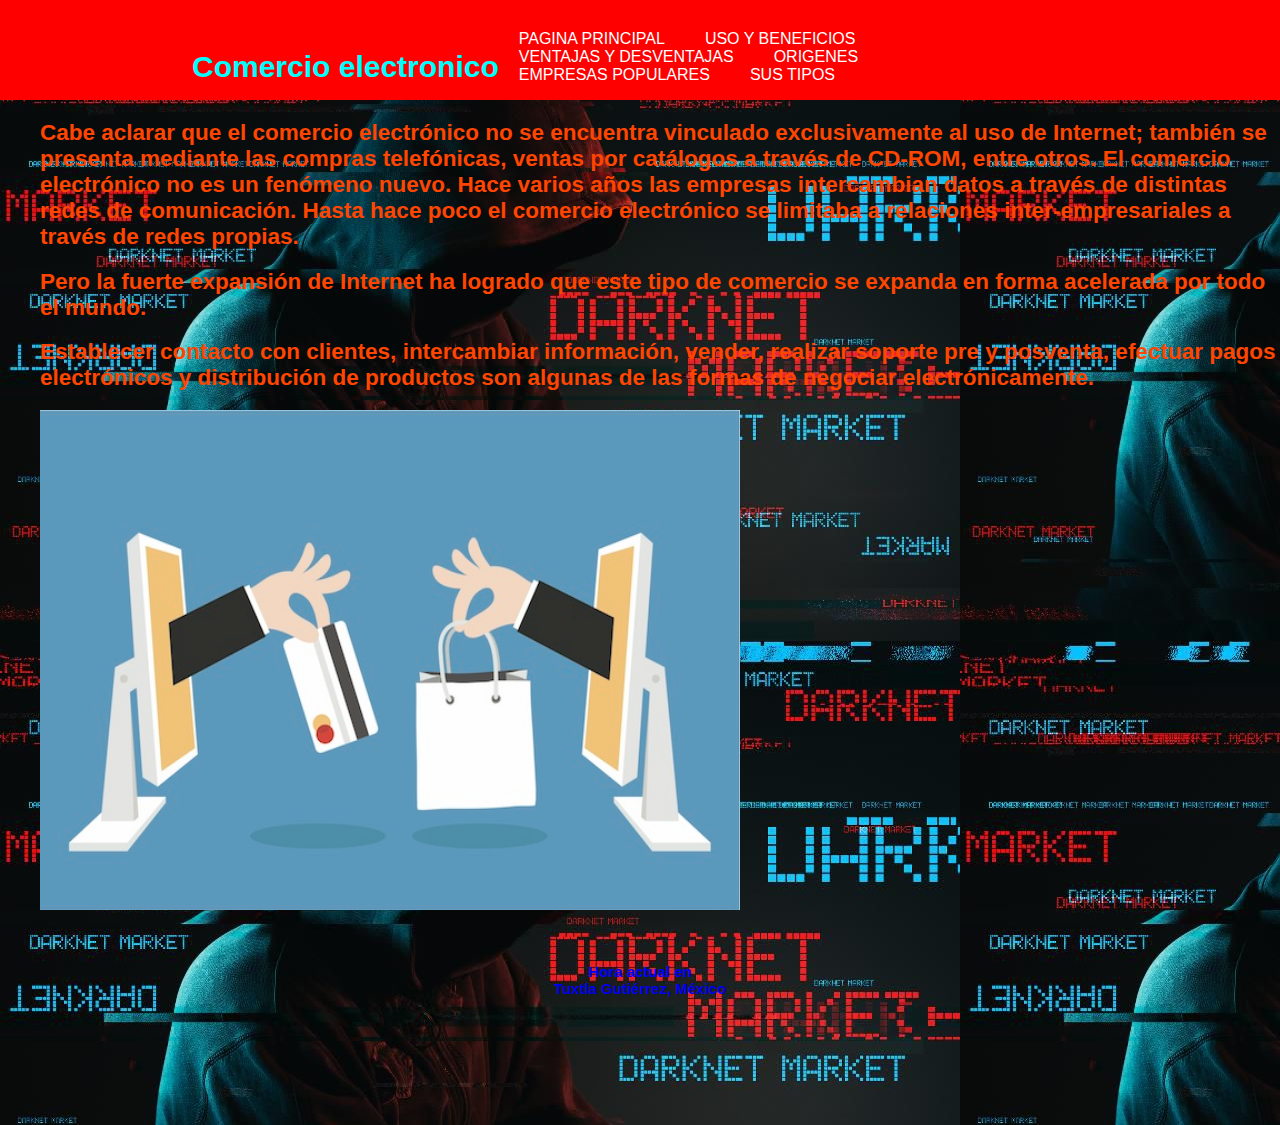
<file: Proyecto2/index.html>
<!DOCTYPE html>
<html lang="en">
<head>
    <meta charset="UTF-8">
    <meta name="viewport" content="width=device-width, initial-scale=1.0">
    <meta http-equiv="X-UA-Compatible" content="ie=edge">
    <title>SoyUnach</title>
    <link rel="stylesheet" href="css/style.css">
</head>
<body background="img/maqueta1.jpg">
    <header>
        <div class="Contenedor">
            <div id="marca">
            <h1>Comercio electronico</h1>
        </div>
        <ul> <li><a href="index.html">Pagina Principal</a></li>
            <li><a href="Ventajas.html">Uso y Beneficios</a></li>
            <li><a href="usosBeneficios.html">Ventajas y Desventajas</a></li>
            <li><a href="origen.html">Origenes</a></li>
            <li><a href="empresas.html">Empresas Populares</a></li>
            <li><a href="TDCE.html">Sus Tipos</a></li>
        </ul>
        </div>
       </header>
       <head>
           
        <h1></h1>
        <dd>
            <h2>
                Cabe aclarar que el comercio electrónico no se encuentra vinculado exclusivamente al uso de Internet; también se presenta mediante las compras telefónicas, ventas por catálogos a través de CD-ROM, entre otros. El comercio electrónico no es un fenómeno nuevo. Hace varios años las empresas intercambian datos a través de distintas redes de comunicación. Hasta hace poco el comercio electrónico se limitaba a relaciones inter-empresariales a través de redes propias.</h2>
             <h2>   Pero la fuerte expansión de Internet ha logrado que este tipo de comercio se expanda en forma acelerada por todo el mundo.</h2>
                <h2>Establecer contacto con clientes, intercambiar información, vender, realizar soporte pre y posventa, efectuar pagos electrónicos y distribución de productos son algunas de las formas de negociar electrónicamente.
            </h2></dd>
            <ol>
            <img src="img/inicio.jpg"width="700" height="500" alt="Alt text"/></ol>
    </head><div style="text-align:center;padding:1em 0;"> <h4><a style="text-decoration:none;" href="https://www.zeitverschiebung.net/es/city/3515001"><span style="color:blue;">Hora actual en</span><br />Tuxtla Gutiérrez, México</a></h4> <iframe src="https://www.zeitverschiebung.net/clock-widget-iframe-v2?language=es&size=small&timezone=America%2FMexico_City" width="100%" height="90" frameborder="0" seamless></iframe> </div>
</body>
</html>
</file>
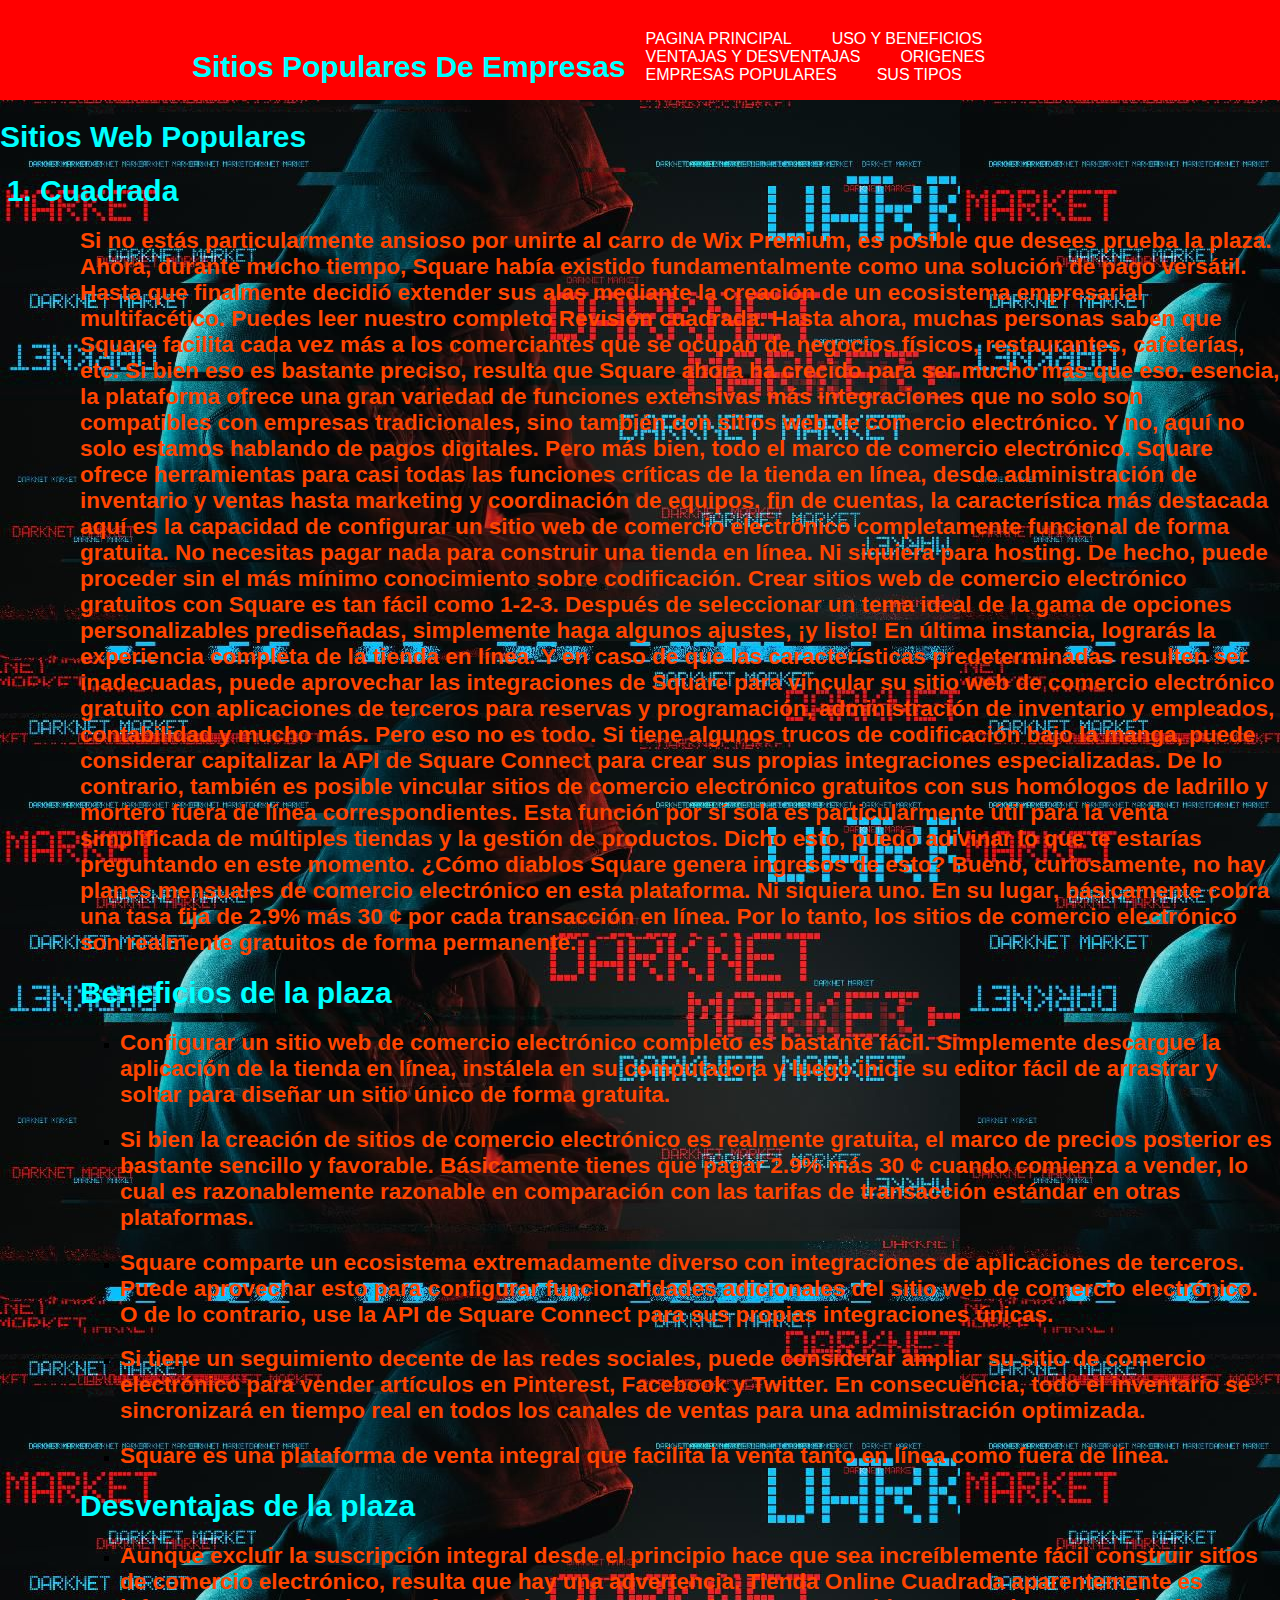
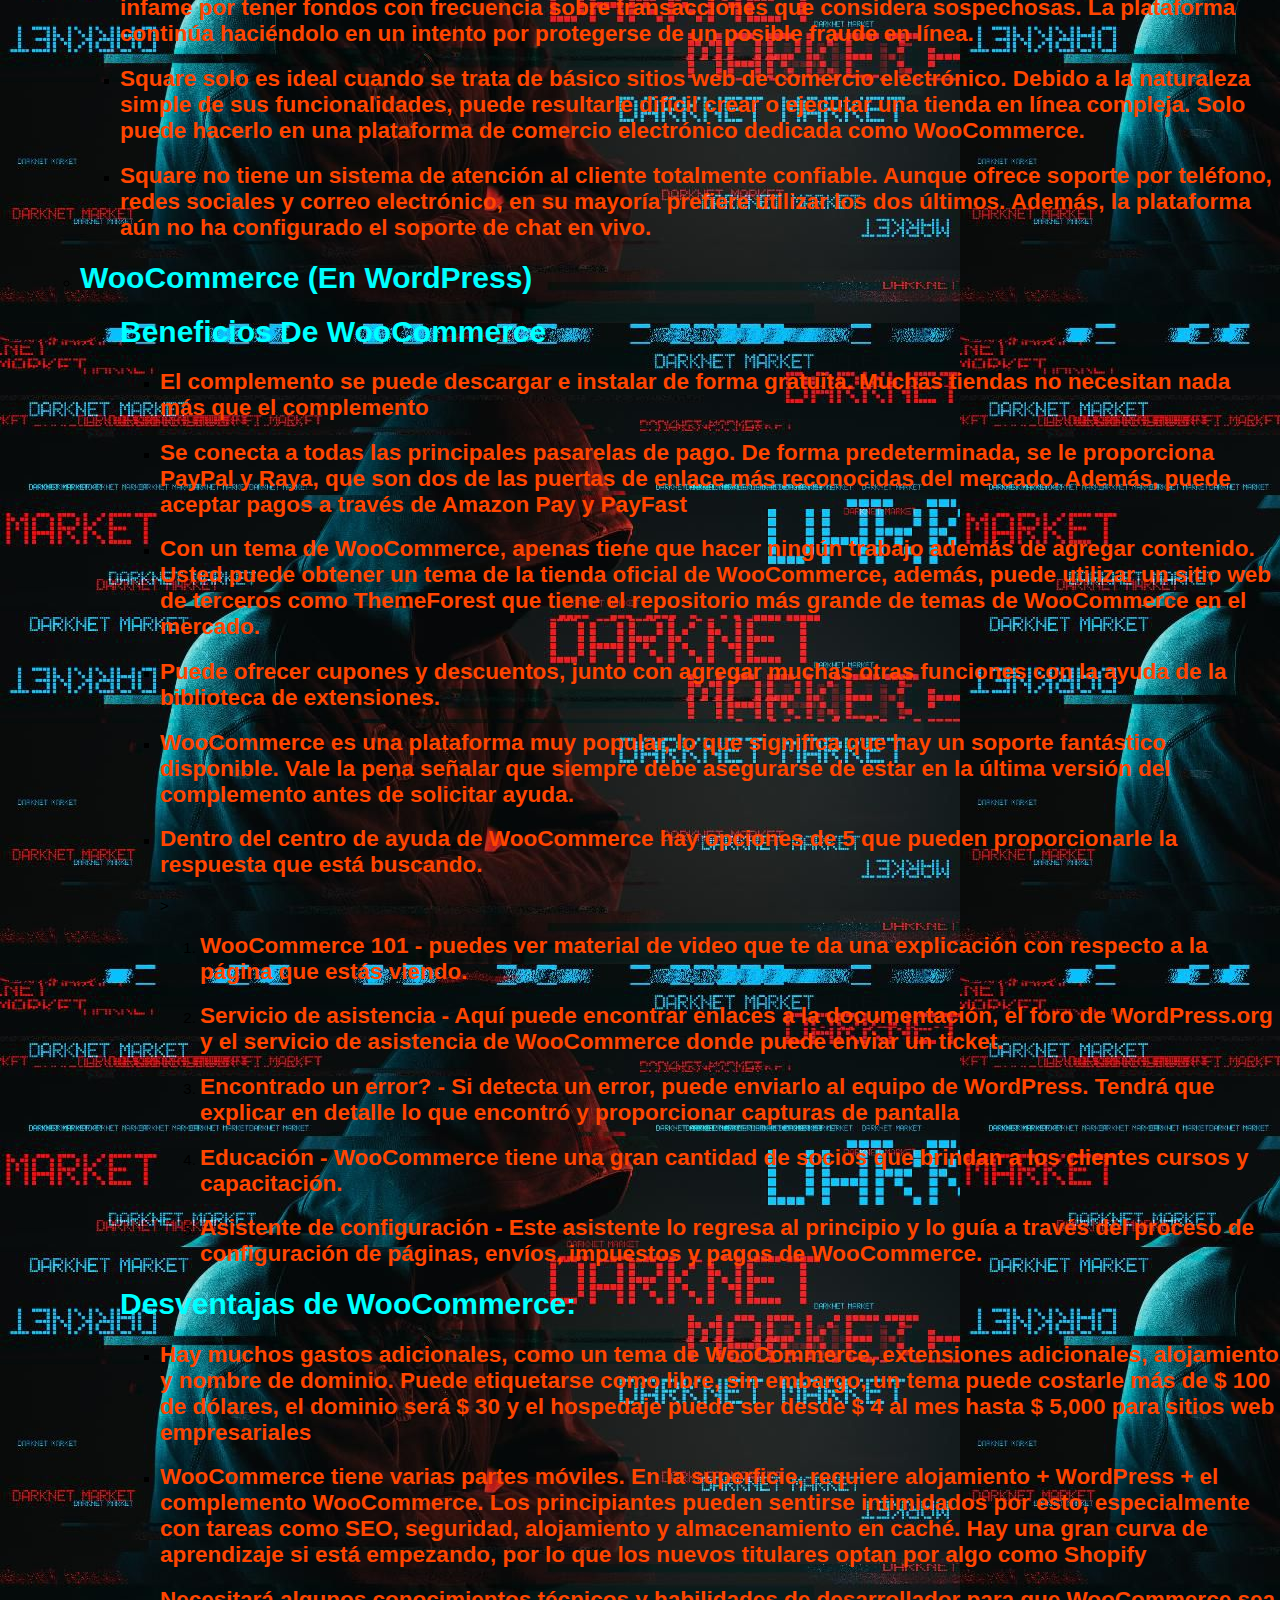
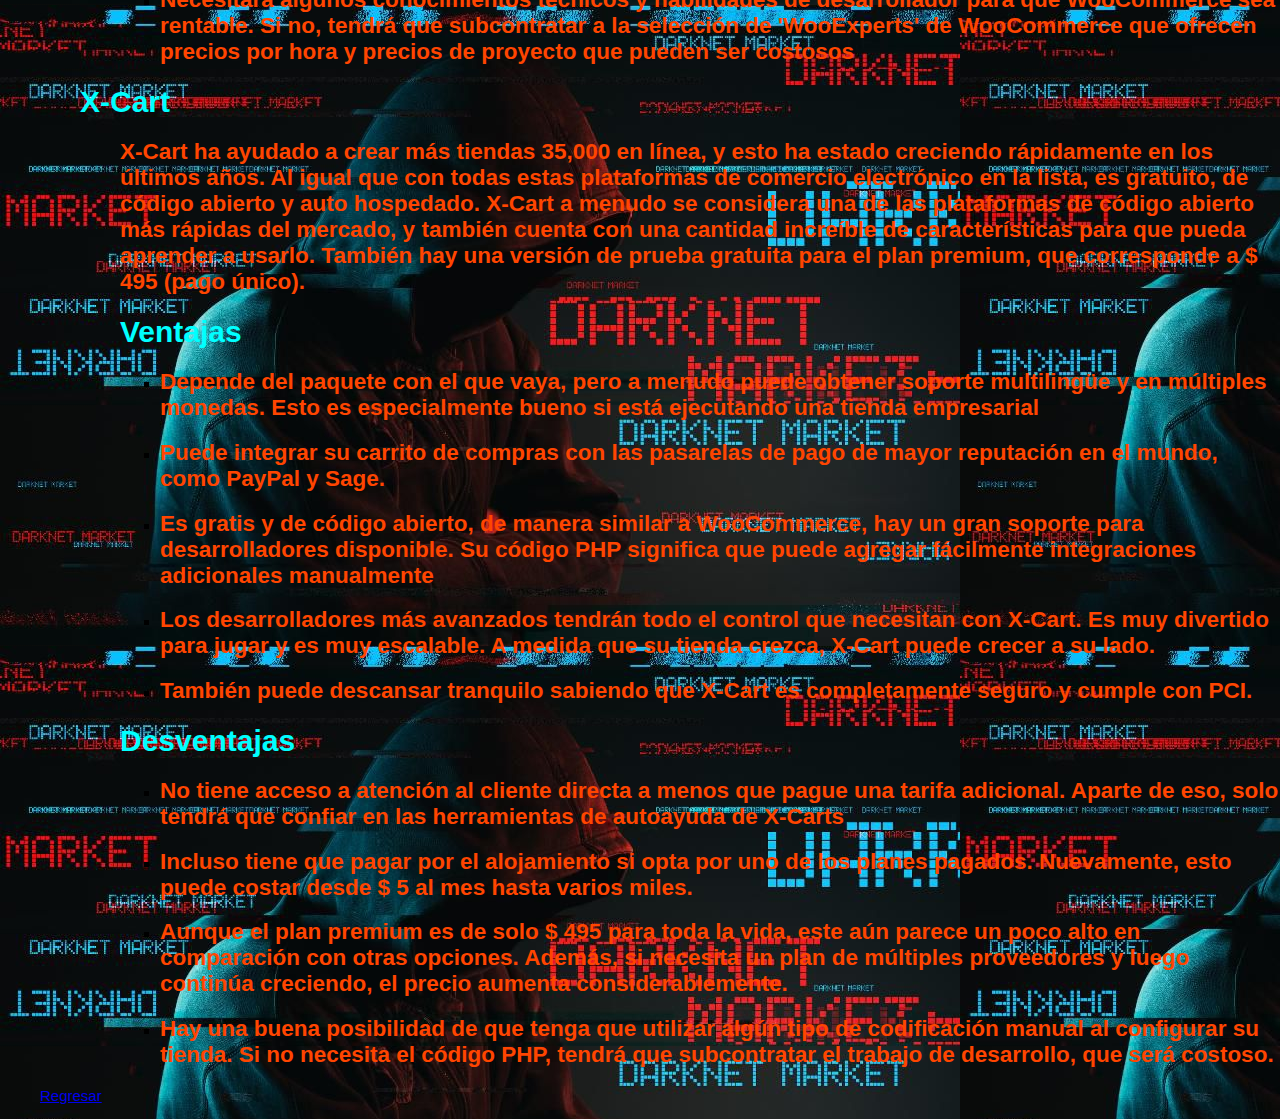
<file: Proyecto2/empresas.html>
<!DOCTYPE html>
<html lang="en">
<head>
    <meta charset="UTF-8">
    <meta name="viewport" content="width=device-width, initial-scale=1.0">
    <meta http-equiv="X-UA-Compatible" content="ie=edge">
    <title>SoyUnach</title>
    <link rel="stylesheet" href="css/style.css">
</head>
<body background="img/maqueta1.jpg">
    <header>
        <div class="Contenedor">
            <div id="marca">
            <h1>Sitios Populares De Empresas</h1>
        </div>
        <ul> <li><a href="index.html">Pagina Principal</a></li>
            <li><a href="Ventajas.html">Uso y Beneficios</a></li>
            <li><a href="usosBeneficios.html">Ventajas y Desventajas</a></li>
            <li><a href="origen.html">Origenes</a></li>
            <li><a href="empresas.html">Empresas Populares</a></li>
            <li><a href="tipos de comercio electronico.html">Sus Tipos</a></li>
        </ul>
        </div>
       </header>
       <head>
           
<h1>Sitios Web Populares</h1>
<ol>
    
  <h1><li>Cuadrada</li></h1>
  <ul>
    <h2>
        Si no estás particularmente ansioso por unirte al carro de Wix Premium, es posible que desees prueba la plaza.
      
        Ahora, durante mucho tiempo, Square había existido fundamentalmente como una solución de pago versátil. Hasta que finalmente decidió extender sus alas mediante la creación de un ecosistema empresarial multifacético. Puedes leer nuestro completo Revisión cuadrada.
       
        Hasta ahora, muchas personas saben que Square facilita cada vez más a los comerciantes que se ocupan de negocios físicos, restaurantes, cafeterías, etc. Si bien eso es bastante preciso, resulta que Square ahora ha crecido para ser mucho más que eso.
     
        esencia, la plataforma ofrece una gran variedad de funciones extensivas más integraciones que no solo son compatibles con empresas tradicionales, sino también con sitios web de comercio electrónico.
             
       Y no, aquí no solo estamos hablando de pagos digitales. Pero más bien, todo el marco de comercio electrónico. Square ofrece herramientas para casi todas las funciones críticas de la tienda en línea, desde administración de inventario y ventas hasta marketing y coordinación de equipos. 
    fin de cuentas, la característica más destacada aquí es la capacidad de configurar un sitio web de comercio electrónico completamente funcional de forma gratuita.
        No necesitas pagar nada para construir una tienda en línea. Ni siquiera para hosting. De hecho, puede proceder sin el más mínimo conocimiento sobre codificación.
             
         Crear sitios web de comercio electrónico gratuitos con Square es tan fácil como 1-2-3. Después de seleccionar un tema ideal de la gama de opciones personalizables prediseñadas, simplemente haga algunos ajustes, ¡y listo!
        
        En última instancia, lograrás la experiencia completa de la tienda en línea. Y en caso de que las características predeterminadas resulten ser inadecuadas, puede aprovechar las integraciones de Square para vincular su sitio web de comercio electrónico gratuito con aplicaciones de terceros para reservas y programación, administración de inventario y empleados, contabilidad y mucho más.
        
        Pero eso no es todo. Si tiene algunos trucos de codificación bajo la manga, puede considerar capitalizar la API de Square Connect para crear sus propias integraciones especializadas. De lo contrario, también es posible vincular sitios de comercio electrónico gratuitos con sus homólogos de ladrillo y mortero fuera de línea correspondientes. Esta función por sí sola es particularmente útil para la venta simplificada de múltiples tiendas y la gestión de productos.
        
        Dicho esto, puedo adivinar lo que te estarías preguntando en este momento. ¿Cómo diablos Square genera ingresos de esto?
        
        Bueno, curiosamente, no hay planes mensuales de comercio electrónico en esta plataforma. Ni siquiera uno. En su lugar, básicamente cobra una tasa fija de 2.9% más 30 ¢ por cada transacción en línea. Por lo tanto, los sitios de comercio electrónico son realmente gratuitos de forma permanente.
    </h2>
    <h1>Beneficios de la plaza</h1>
    <ul>
        <li><h2>Configurar un sitio web de comercio electrónico completo es bastante fácil. Simplemente descargue la aplicación de la tienda en línea, instálela en su computadora y luego inicie su editor fácil de arrastrar y soltar para diseñar un sitio único de forma gratuita.</h2></li>
        <li><h2>Si bien la creación de sitios de comercio electrónico es realmente gratuita, el marco de precios posterior es bastante sencillo y favorable. Básicamente tienes que pagar 2.9% más 30 ¢ cuando comienza a vender, lo cual es razonablemente razonable en comparación con las tarifas de transacción estándar en otras plataformas.</h2></li>
        <li><h2>Square comparte un ecosistema extremadamente diverso con integraciones de aplicaciones de terceros. Puede aprovechar esto para configurar funcionalidades adicionales del sitio web de comercio electrónico. O de lo contrario, use la API de Square Connect para sus propias integraciones únicas.</h2></li>
        <li><h2>Si tiene un seguimiento decente de las redes sociales, puede considerar ampliar su sitio de comercio electrónico para vender artículos en Pinterest, Facebook y Twitter. En consecuencia, todo el inventario se sincronizará en tiempo real en todos los canales de ventas para una administración optimizada.</h2></li>
        <li><h2>Square es una plataforma de venta integral que facilita la venta tanto en línea como fuera de línea.</h2></li>
    </ul>
<h1>Desventajas de la plaza</h1>
<ul>
    <li><h2>Aunque excluir la suscripción integral desde el principio hace que sea increíblemente fácil construir sitios de comercio electrónico, resulta que hay una advertencia. Tienda Online Cuadrada aparentemente es infame por tener fondos con frecuencia sobre transacciones que considera sospechosas. La plataforma continúa haciéndolo en un intento por protegerse de un posible fraude en línea.</h2></li>
    <li><h2>Square solo es ideal cuando se trata de básico sitios web de comercio electrónico. Debido a la naturaleza simple de sus funcionalidades, puede resultarle difícil crear o ejecutar una tienda en línea compleja. Solo puede hacerlo en una plataforma de comercio electrónico dedicada como WooCommerce.</h2></li>
    <li><h2>Square no tiene un sistema de atención al cliente totalmente confiable. Aunque ofrece soporte por teléfono, redes sociales y correo electrónico, en su mayoría prefiere utilizar los dos últimos. Además, la plataforma aún no ha configurado el soporte de chat en vivo.</li></li>
    </h2></li>
</ul>
  <li><h1>WooCommerce (En WordPress)</h1></li><!--final-->
  <ol><!--inicio-->
<h1>Beneficios De WooCommerce</h1>
<ul>
    <li><h2>
            El complemento se puede descargar e instalar de forma gratuita. Muchas tiendas no necesitan nada más que el complemento</h2></li>
    <li><h2>Se conecta a todas las principales pasarelas de pago. De forma predeterminada, se le proporciona PayPal y Raya, que son dos de las puertas de enlace más reconocidas del mercado. Además, puede aceptar pagos a través de Amazon Pay y PayFast</h2></li>
    <li><h2>Con un tema de WooCommerce, apenas tiene que hacer ningún trabajo además de agregar contenido. Usted puede obtener un tema de la tienda oficial de WooCommerce, además, puede utilizar un sitio web de terceros como ThemeForest que tiene el repositorio más grande de temas de WooCommerce en el mercado.</h2></li>
    <li><h2>Puede ofrecer cupones y descuentos, junto con agregar muchas otras funciones con la ayuda de la biblioteca de extensiones.</h2></li>
    <li><h2>WooCommerce es una plataforma muy popular, lo que significa que hay un soporte fantástico disponible. Vale la pena señalar que siempre debe asegurarse de estar en la última versión del complemento antes de solicitar ayuda.</h2></li>
    <li><h2>
            Dentro del centro de ayuda de WooCommerce hay opciones de 5 que pueden proporcionarle la respuesta que está buscando.
    </h2>></li>
    <ol>
        <li><h2>WooCommerce 101 - puedes ver material de video que te da una explicación con respecto a la página que estás viendo.</h2></li>
        <li><h2>Servicio de asistencia - Aquí puede encontrar enlaces a la documentación, el foro de WordPress.org y el servicio de asistencia de WooCommerce donde puede enviar un ticket.</h2></li>
        <li><h2>Encontrado un error? - Si detecta un error, puede enviarlo al equipo de WordPress. Tendrá que explicar en detalle lo que encontró y proporcionar capturas de pantalla</h2></li>
        <li><h2>Educación - WooCommerce tiene una gran cantidad de socios que brindan a los clientes cursos y capacitación.</h2></li>
        <li><h2>Asistente de configuración - Este asistente lo regresa al principio y lo guía a través del proceso de configuración de páginas, envíos, impuestos y pagos de WooCommerce.</h2></li>
    </ol>
</ul>
<h1>Desventajas de WooCommerce:</h1>
<ul>
<li><h2>Hay muchos gastos adicionales, como un tema de WooCommerce, extensiones adicionales, alojamiento y nombre de dominio. Puede etiquetarse como libre, sin embargo, un tema puede costarle más de $ 100 de dólares, el dominio será $ 30 y el hospedaje puede ser desde $ 4 al mes hasta $ 5,000 para sitios web empresariales</h2></li>
<li><h2>WooCommerce tiene varias partes móviles. En la superficie, requiere alojamiento + WordPress + el complemento WooCommerce. Los principiantes pueden sentirse intimidados por esto, especialmente con tareas como SEO, seguridad, alojamiento y almacenamiento en caché. Hay una gran curva de aprendizaje si está empezando, por lo que los nuevos titulares optan por algo como Shopify</h2></li>
<li><h2>Necesitará algunos conocimientos técnicos y habilidades de desarrollador para que WooCommerce sea rentable. Si no, tendrá que subcontratar a la selección de 'WooExperts' de WooCommerce que ofrecen precios por hora y precios de proyecto que pueden ser costosos</h2></li>
</ul>
  </ol><!--final-->

  <li><h1>X-Cart</h1></li>
  <ol>
      <h2>X-Cart ha ayudado a crear más tiendas 35,000 en línea, y esto ha estado creciendo rápidamente en los últimos años. Al igual que con todas estas plataformas de comercio electrónico en la lista, es gratuito, de código abierto y auto hospedado.

            X-Cart a menudo se considera una de las plataformas de código abierto más rápidas del mercado, y también cuenta con una cantidad increíble de características para que pueda aprender a usarlo. También hay una versión de prueba gratuita para el plan premium, que corresponde a $ 495 (pago único).</h2>
  <h1>Ventajas</h1>
  <ul>
      <li><h2>Depende del paquete con el que vaya, pero a menudo puede obtener soporte multilingüe y en múltiples monedas. Esto es especialmente bueno si está ejecutando una tienda empresarial</h2></li>
      <li><h2>Puede integrar su carrito de compras con las pasarelas de pago de mayor reputación en el mundo, como PayPal y Sage.</h2></li>
      <li><h2>Es gratis y de código abierto, de manera similar a WooCommerce, hay un gran soporte para desarrolladores disponible. Su código PHP significa que puede agregar fácilmente integraciones adicionales manualmente</h2></li>
      <li><h2>Los desarrolladores más avanzados tendrán todo el control que necesitan con X-Cart. Es muy divertido para jugar y es muy escalable. A medida que su tienda crezca, X-Cart puede crecer a su lado.</h2></li>
      <li><h2>También puede descansar tranquilo sabiendo que X-Cart es completamente seguro y cumple con PCI.</h2></li>
  </ul>
  <h1>Desventajas</h1>
  <ul>
      <li><h2>No tiene acceso a atención al cliente directa a menos que pague una tarifa adicional. Aparte de eso, solo tendrá que confiar en las herramientas de autoayuda de X-Carts</h2></li>
      <li><h2>Incluso tiene que pagar por el alojamiento si opta por uno de los planes pagados. Nuevamente, esto puede costar desde $ 5 al mes hasta varios miles.</h2></li>
      <li><h2>Aunque el plan premium es de solo $ 495 para toda la vida, este aún parece un poco alto en comparación con otras opciones. Además, si necesita un plan de múltiples proveedores y luego continúa creciendo, el precio aumenta considerablemente.</h2></li>
      <li><h2>Hay una buena posibilidad de que tenga que utilizar algún tipo de codificación manual al configurar su tienda. Si no necesita el código PHP, tendrá que subcontratar el trabajo de desarrollo, que será costoso.</h2></li>
  </ul>
        </ol>

</ul>

<a href="index.html">Regresar</a>
      </head>  
</body>
</html>
</file>
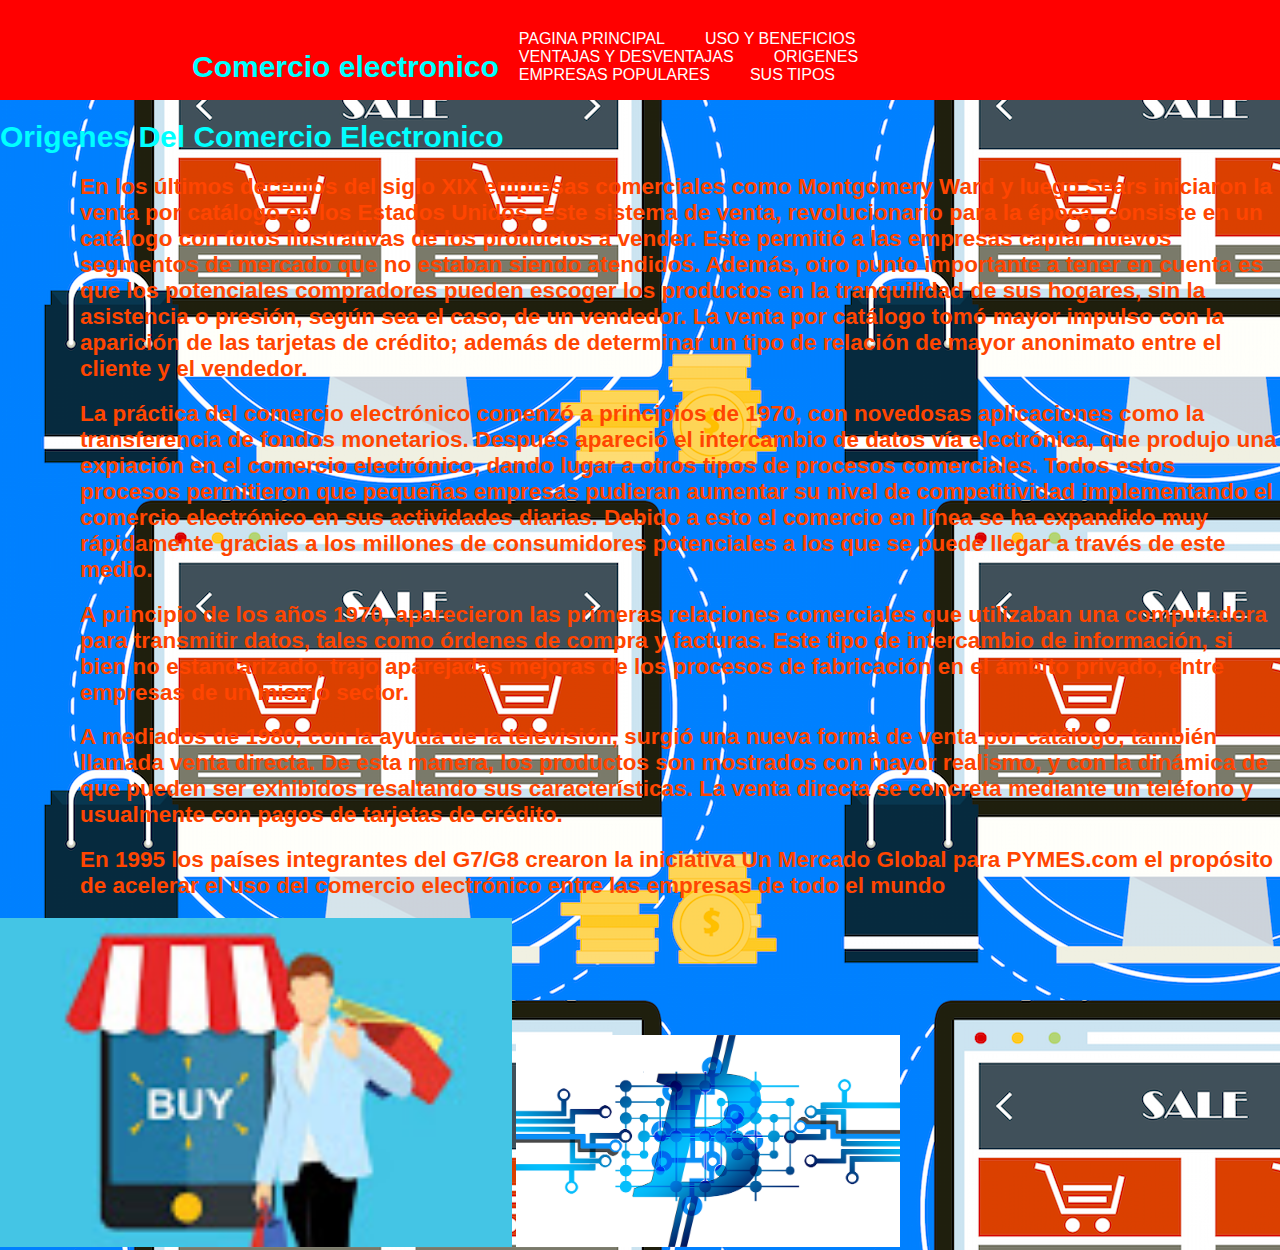
<file: Proyecto2/origen.html>
<!DOCTYPE html>
<html lang="en">
<head>
    <meta charset="UTF-8">
    <meta name="viewport" content="width=device-width, initial-scale=1.0">
    <meta http-equiv="X-UA-Compatible" content="ie=edge">
    <title>SoyUnach</title>
    <link rel="stylesheet" href="css/style.css">
</head>
<body background="img/Historia-comercio-electronico.jpg">
    <header>
        <div class="Contenedor">
            <div id="marca">
            <h1>Comercio electronico</h1>
        </div>
        <ul> <li><a href="index.html">Pagina Principal</a></li>
            <li><a href="Ventajas.html">Uso y Beneficios</a></li>
            <li><a href="usosBeneficios.html">Ventajas y Desventajas</a></li>
            <li><a href="origen.html">Origenes</a></li>
            <li><a href="empresas.html">Empresas Populares</a></li>
            <li><a href="tipos de comercio electronico.html">Sus Tipos</a></li>
        </ul>
        </div>
       </header>
       <head>
           
<h1>Origenes Del Comercio Electronico </h1>
<ol>
    <ul>
        <h2>
            En los últimos decenios del siglo XIX empresas comerciales como Montgomery Ward y luego Sears iniciaron la venta por catálogo en los Estados Unidos. Este sistema de venta, revolucionario para la época, consiste en un catálogo con fotos ilustrativas de los productos a vender. Este permitió a las empresas captar nuevos segmentos de mercado que no estaban siendo atendidos. Además, otro punto importante a tener en cuenta es que los potenciales compradores pueden escoger los productos en la tranquilidad de sus hogares, sin la asistencia o presión, según sea el caso, de un vendedor. La venta por catálogo tomó mayor impulso con la aparición de las tarjetas de crédito; además de determinar un tipo de relación de mayor anonimato entre el cliente y el vendedor.

           <h2> La práctica del comercio electrónico comenzó a principios de 1970, con novedosas aplicaciones como la transferencia de fondos monetarios. Después apareció el intercambio de datos vía electrónica, que produjo una expiación en el comercio electrónico, dando lugar a otros tipos de procesos comerciales. Todos estos procesos permitieron que pequeñas empresas pudieran aumentar su nivel de competitividad implementando el comercio electrónico en sus actividades diarias. Debido a esto el comercio en línea se ha expandido muy rápidamente gracias a los millones de consumidores potenciales a los que se puede llegar a través de este medio.
            </h2>
            <h2>A principio de los años 1970, aparecieron las primeras relaciones comerciales que utilizaban una computadora para transmitir datos, tales como órdenes de compra y facturas. Este tipo de intercambio de información, si bien no estandarizado, trajo aparejadas mejoras de los procesos de fabricación en el ámbito privado, entre empresas de un mismo sector.
            </h2>
            <h2>A mediados de 1980, con la ayuda de la televisión, surgió una nueva forma de venta por catálogo, también llamada venta directa. De esta manera, los productos son mostrados con mayor realismo, y con la dinámica de que pueden ser exhibidos resaltando sus características. La venta directa se concreta mediante un teléfono y usualmente con pagos de tarjetas de crédito.
            </h2>
            <h2>En 1995 los países integrantes del G7/G8 crearon la iniciativa Un Mercado Global para PYMES.com el propósito de acelerar el uso del comercio electrónico entre las empresas de todo el mundo 
        </h2>
    </h2></ul>
</ol>
<img src="img/unnamed.jpg" width=40%>
<img src="img/https_cdn.pixabay.comphoto201708011957bitcoin-2567609_960_720.jpg" width=30%>
      </head>  
</body>
</html>
</file>
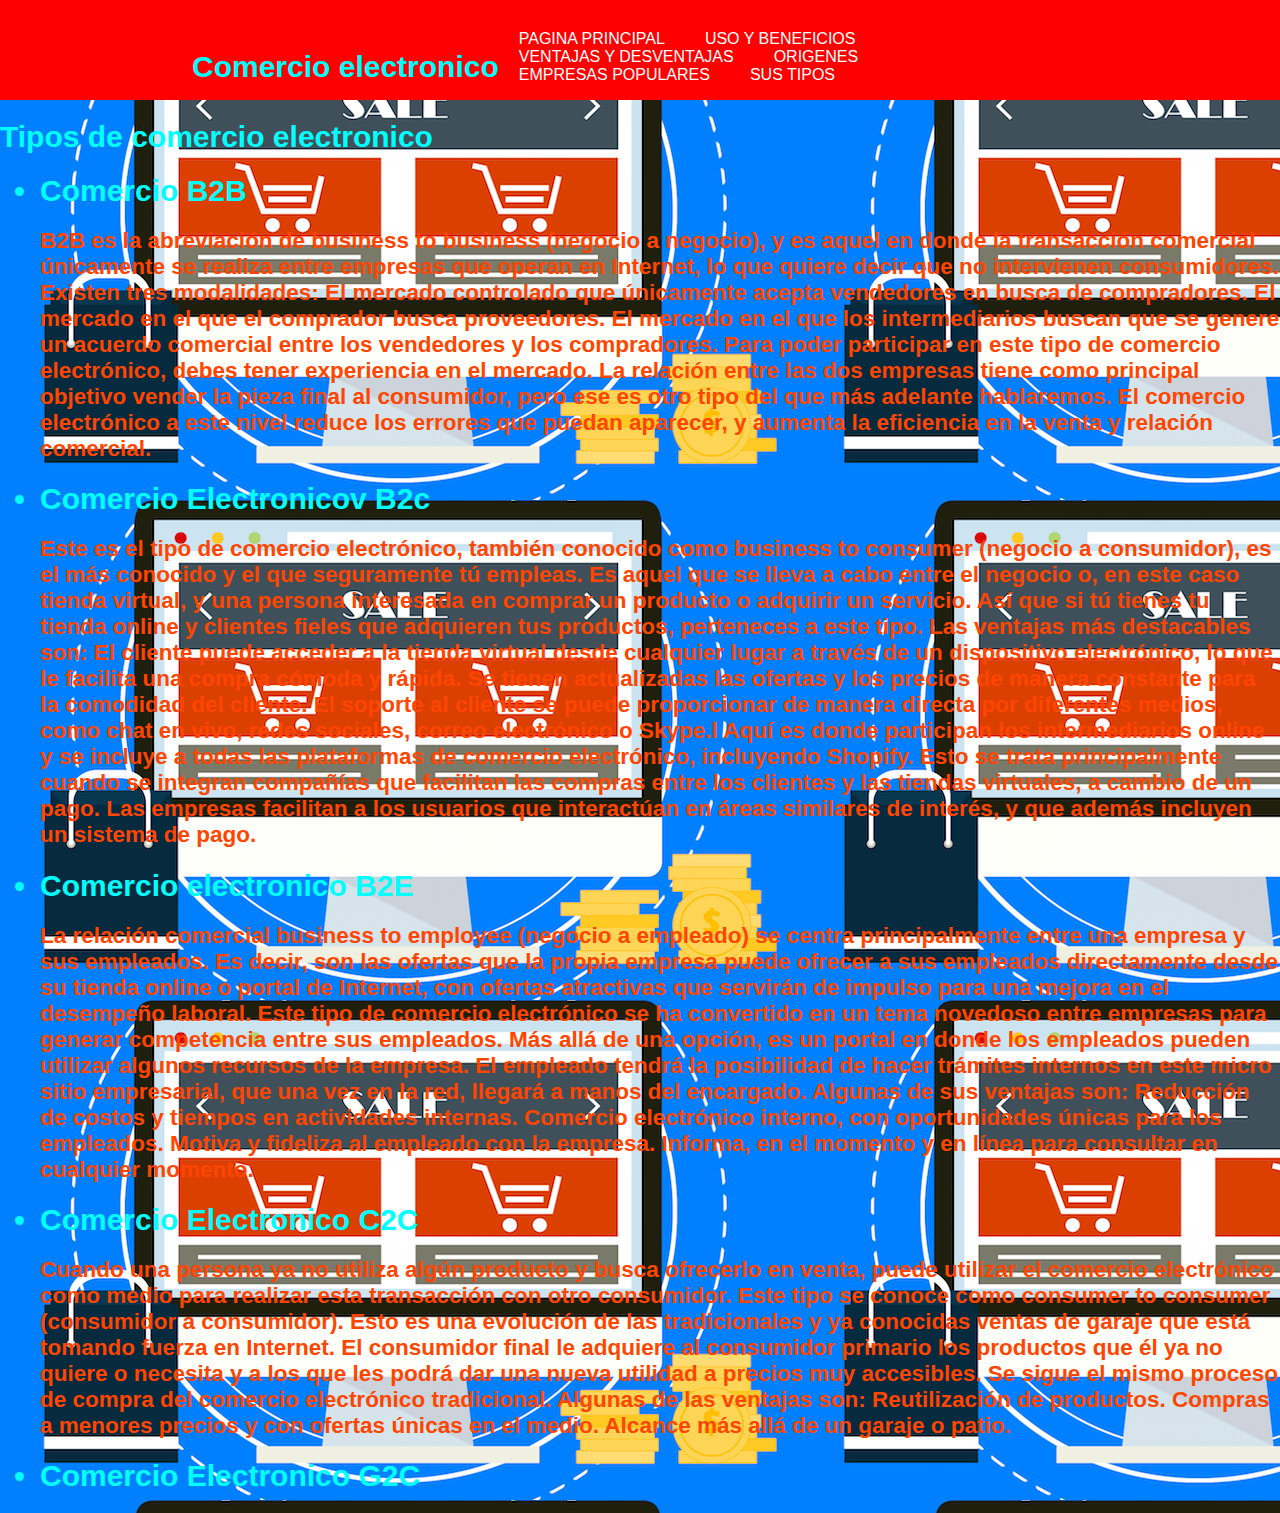
<file: Proyecto2/tipos de comercio electronico.html>
<!DOCTYPE html>
<html lang="en">
<head>
    <meta charset="UTF-8">
    <meta name="viewport" content="width=device-width, initial-scale=1.0">
    <meta http-equiv="X-UA-Compatible" content="ie=edge">
    <title>SoyUnach</title>
    <link rel="stylesheet" href="css/style.css">
</head>
<body background="img/Historia-comercio-electronico.jpg">
    <header>
        <div class="Contenedor">
            <div id="marca">
            <h1>Comercio electronico</h1>
        </div>
        <ul> <li><a href="index.html">Pagina Principal</a></li>
            <li><a href="Ventajas.html">Uso y Beneficios</a></li>
            <li><a href="usosBeneficios.html">Ventajas y Desventajas</a></li>
            <li><a href="origen.html">Origenes</a></li>
            <li><a href="empresas.html">Empresas Populares</a></li>
            <li><a href="tipos de comercio electronico.html">Sus Tipos</a></li>
        </ul>
        </div>
       </header>
       <head>
           <h1>Tipos de comercio electronico</h1>
           <ul>
               <h1>
               <h1><li>Comercio B2B</li></h1>
               <h2>B2B es la abreviación de business to business (negocio a negocio), y es aquel en donde la transacción comercial únicamente se realiza entre empresas que operan en Internet, lo que quiere decir que no intervienen consumidores. Existen tres modalidades:

                    El mercado controlado que únicamente acepta vendedores en busca de compradores.
                    El mercado en el que el comprador busca proveedores.
                    El mercado en el que los intermediarios buscan que se genere un acuerdo comercial entre los vendedores y los compradores.
                    Para poder participar en este tipo de comercio electrónico, debes tener experiencia en el mercado. La relación entre las dos empresas tiene como principal objetivo vender la pieza final al consumidor, pero ese es otro tipo del que más adelante hablaremos.
                    
                    El comercio electrónico a este nivel reduce los errores que puedan aparecer, y aumenta la eficiencia en la venta y relación comercial.</h2>
               <h1><li>Comercio Electronicov B2c</li></h1>
               <h2>
                    Este es el tipo de comercio electrónico, también conocido como business to consumer (negocio a consumidor), es el más conocido y el que seguramente tú empleas. Es aquel que se lleva a cabo entre el negocio o, en este caso tienda virtual, y una persona interesada en comprar un producto o adquirir un servicio. Así que si tú tienes tu tienda online y clientes fieles que adquieren tus productos, perteneces a este tipo. Las ventajas más destacables  son:

                    El cliente puede acceder a la tienda virtual desde cualquier lugar a través de un dispositivo electrónico, lo que le facilita una compra cómoda y rápida.
                    Se tienen actualizadas las ofertas y los precios de manera constante para la comodidad del cliente.
                    El soporte al cliente se puede proporcionar de manera directa por diferentes medios, como chat en vivo, redes sociales, correo electrónico o Skype.l
                    Aquí es donde participan los intermediarios online y se incluye a todas las plataformas de comercio electrónico, incluyendo Shopify. Esto se trata principalmente cuando se integran compañías que facilitan las compras entre los clientes y las tiendas virtuales, a cambio de un pago.  Las empresas facilitan a los usuarios que interactúan en áreas similares de interés, y que además incluyen un sistema de pago.
               </h2>
               <h1><li>Comercio electronico B2E</li></h1>
               <h2>
                    La relación comercial business to employee (negocio a empleado) se centra principalmente entre una empresa y sus empleados. Es decir, son las ofertas que la propia empresa puede ofrecer a sus empleados directamente desde su tienda online o portal de Internet, con ofertas atractivas que servirán de impulso para una mejora en el desempeño laboral. Este tipo de comercio electrónico se ha convertido en un tema novedoso entre empresas para generar competencia entre sus empleados.

                    Más allá de una opción, es un portal en donde los empleados pueden utilizar algunos recursos de la empresa. El empleado tendrá la posibilidad de hacer trámites internos en este micro sitio empresarial, que  una vez en la red, llegará a manos del encargado. Algunas de sus ventajas son:
                    
                    Reducción de costos y tiempos en actividades internas.
                    Comercio electrónico interno, con oportunidades únicas para los empleados.
                    Motiva y fideliza al empleado con la empresa.
                    Informa, en el momento y en línea para consultar en cualquier momento.
               </h2>
               <h1><li>Comercio Electronico C2C</li></h1>
               <h2>
                    Cuando una persona ya no utiliza algún producto y busca ofrecerlo en venta, puede utilizar el comercio electrónico como medio para realizar esta transacción con otro consumidor. Este tipo se conoce como consumer to consumer (consumidor a consumidor).

                    Esto es una evolución de las tradicionales y  ya conocidas ventas de garaje que está tomando fuerza en Internet. El consumidor final le adquiere al consumidor primario los productos que él ya no quiere o necesita y a los que les podrá dar una nueva utilidad a precios muy accesibles. Se sigue el mismo proceso de compra del comercio electrónico tradicional. Algunas de las ventajas son:
                    
                    Reutilización de productos.
                    Compras a menores precios y con ofertas únicas en el medio.
                    Alcance más allá de un garaje o patio.
               </h2>
               <h1><li>Comercio Electronico G2C</li></h1>
               
               </h1>
           </ol>
      </head>  
</body>
</html>
</file>
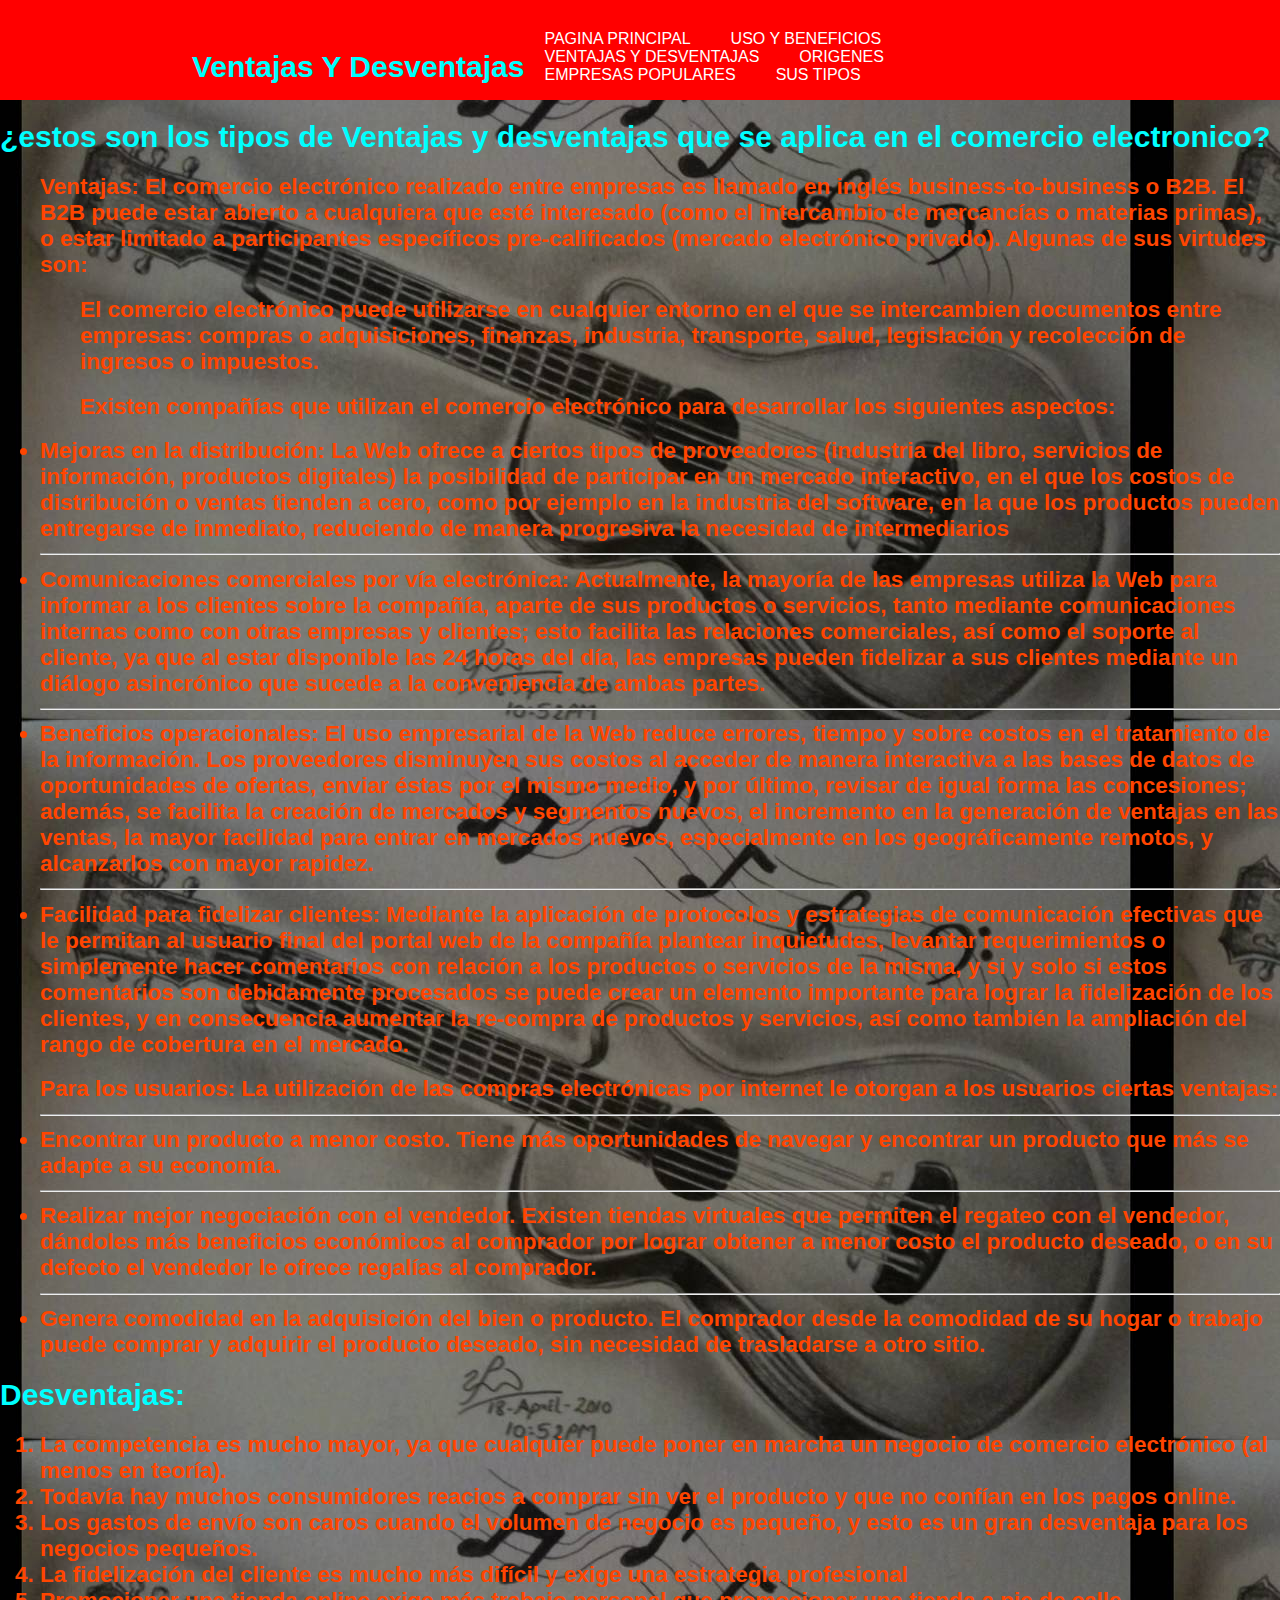
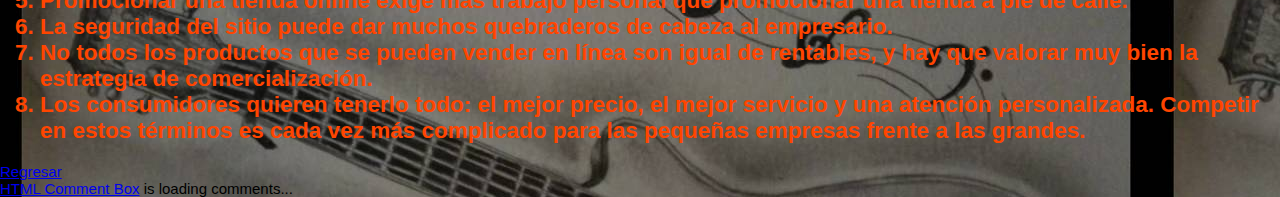
<file: Proyecto2/usosBeneficios.html>
<!DOCTYPE html>
<html lang="en">
<head>
    <meta charset="UTF-8">
    <meta name="viewport" content="width=device-width, initial-scale=1.0">
    <meta http-equiv="X-UA-Compatible" content="ie=edge">
    <title>SoyUnach</title>
    <link rel="stylesheet" href="css/style.css">
</head>
<body background="img/maxresdefault.jpg">
    <header>
        <div class="Contenedor">
            <div id="marca">
            <h1>Ventajas Y Desventajas</h1>
        </div>
        <ul> <li><a href="index.html">Pagina Principal</a></li>
            <li><a href="Ventajas.html">Uso Y Beneficios</a></li>
            <li><a href="usosBeneficios.html">Ventajas y Desventajas</a></li>
            <li><a href="origen.html">Origenes</a></li>
            <li><a href="empresas.html">Empresas Populares</a></li>
            <li><a href="tipos de comercio electronico.html">Sus Tipos</a></li>
        </ul>
        </div>
       </header>
       <head>
            <h1>¿estos son los tipos de Ventajas y desventajas que se aplica en el comercio electronico?</h1>
       <ol>
            <h2>Ventajas:
                    El comercio electrónico realizado entre empresas es llamado en inglés business-to-business o B2B. El B2B puede estar abierto a cualquiera que esté interesado (como el intercambio de mercancías o materias primas), o estar limitado a participantes específicos pre-calificados (mercado electrónico privado). Algunas de sus virtudes son:
    </h2></ol>
       <ul>
        <ol>
                <h2>El comercio electrónico puede utilizarse en cualquier entorno en el que se intercambien documentos entre empresas: compras o adquisiciones, finanzas, industria, transporte, salud, legislación y recolección de ingresos o impuestos.
                </h2><h2> Existen compañías que utilizan el comercio electrónico para desarrollar los siguientes aspectos:
        </h2></ol>
    </ul>  
    
        <ul><h2>
            <li>Mejoras en la distribución: La Web ofrece a ciertos tipos de proveedores (industria del libro, servicios de información, productos digitales) la posibilidad de participar en un mercado interactivo, en el que los costos de distribución o ventas tienden a cero, como por ejemplo en la industria del software, en la que los productos pueden entregarse de inmediato, reduciendo de manera progresiva la necesidad de intermediarios</li>
            <hr>
            <li>Comunicaciones comerciales por vía electrónica: Actualmente, la mayoría de las empresas utiliza la Web para informar a los clientes sobre la compañía, aparte de sus productos o servicios, tanto mediante comunicaciones internas como con otras empresas y clientes; esto facilita las relaciones comerciales, así como el soporte al cliente, ya que al estar disponible las 24 horas del día, las empresas pueden fidelizar a sus clientes mediante un diálogo asincrónico que sucede a la conveniencia de ambas partes.</li>
            <hr><li>  Beneficios operacionales: El uso empresarial de la Web reduce errores, tiempo y sobre costos en el tratamiento de la información. Los proveedores disminuyen sus costos al acceder de manera interactiva a las bases de datos de oportunidades de ofertas, enviar éstas por el mismo medio, y por último, revisar de igual forma las concesiones; además, se facilita la creación de mercados y segmentos nuevos, el incremento en la generación de ventajas en las ventas, la mayor facilidad para entrar en mercados nuevos, especialmente en los geográficamente remotos, y alcanzarlos con mayor rapidez.</li>
            <hr><li>Facilidad para fidelizar clientes: Mediante la aplicación de protocolos y estrategias de comunicación efectivas que le permitan al usuario final del portal web de la compañía plantear inquietudes, levantar requerimientos o simplemente hacer comentarios con relación a los productos o servicios de la misma, y si y solo si estos comentarios son debidamente procesados se puede crear un elemento importante para lograr la fidelización de los clientes, y en consecuencia aumentar la re-compra de productos y servicios, así como también la ampliación del rango de cobertura en el mercado.</li>
        </h2></ul>
    <ul><h2>Para los usuarios: La utilización de las compras electrónicas por internet le otorgan a los usuarios ciertas ventajas:
    <hr><li>Encontrar un producto a menor costo. Tiene más oportunidades de navegar y encontrar un producto que más se adapte a su economía.</li>
    <hr><li>Realizar mejor negociación con el vendedor. Existen tiendas virtuales que permiten el regateo con el vendedor, dándoles más beneficios económicos al comprador por lograr obtener a menor costo el producto deseado, o en su defecto el vendedor le ofrece regalías al comprador.</li>
    <hr><li>Genera comodidad en la adquisición del bien o producto. El comprador desde la comodidad de su hogar o trabajo puede comprar y adquirir el producto deseado, sin necesidad de trasladarse a otro sitio.</li></h2>
    </ul>
    <h1>Desventajas:</h1>
    <ol>
        <h2>
        <li>La competencia es mucho mayor, ya que cualquier puede poner en marcha un negocio de comercio electrónico (al menos en teoría).</li>
        <li>Todavía hay muchos consumidores reacios a comprar sin ver el producto y que no confían en los pagos online.</li>
        <li>Los gastos de envío son caros cuando el volumen de negocio es pequeño, y esto es un gran desventaja para los negocios pequeños.</li>
        <li>La fidelización del cliente es mucho más difícil y exige una estrategia profesional</li>
        <li>Promocionar una tienda online exige más trabajo personal que promocionar una tienda a pie de calle.</li>
        <li>La seguridad del sitio puede dar muchos quebraderos de cabeza al empresario.</li>
        <li>No todos los productos que se pueden vender en línea son igual de rentables, y hay que valorar muy bien la estrategia de comercialización.</li>
        <li>Los consumidores quieren tenerlo todo: el mejor precio, el mejor servicio y una atención personalizada. Competir en estos términos es cada vez más complicado para las pequeñas empresas frente a las grandes.</li>
    
    </h2>
</ol>

<a href="index.html">Regresar</a>

<div id="HCB_comment_box"><a href="http://www.htmlcommentbox.com">HTML Comment Box</a> is loading comments...</div>
<link rel="stylesheet" type="text/css" href="https://www.htmlcommentbox.com/static/skins/bootstrap/twitter-bootstrap.css?v=0" />
<script type="text/javascript" id="hcb"> /*<!--*/ if(!window.hcb_user){hcb_user={};} (function(){var s=document.createElement("script"), l=hcb_user.PAGE || (""+window.location).replace(/'/g,"%27"), h="https://www.htmlcommentbox.com";s.setAttribute("type","text/javascript");s.setAttribute("src", h+"/jread?page="+encodeURIComponent(l).replace("+","%2B")+"&mod=%241%24wq1rdBcg%24p55cinJBx9srvRKkQlP8j1"+"&opts=16862&num=10&ts=1570317153001");if (typeof s!="undefined") document.getElementsByTagName("head")[0].appendChild(s);})(); /*-->*/ </script>
       </head>
    </body>
</html>
</file>
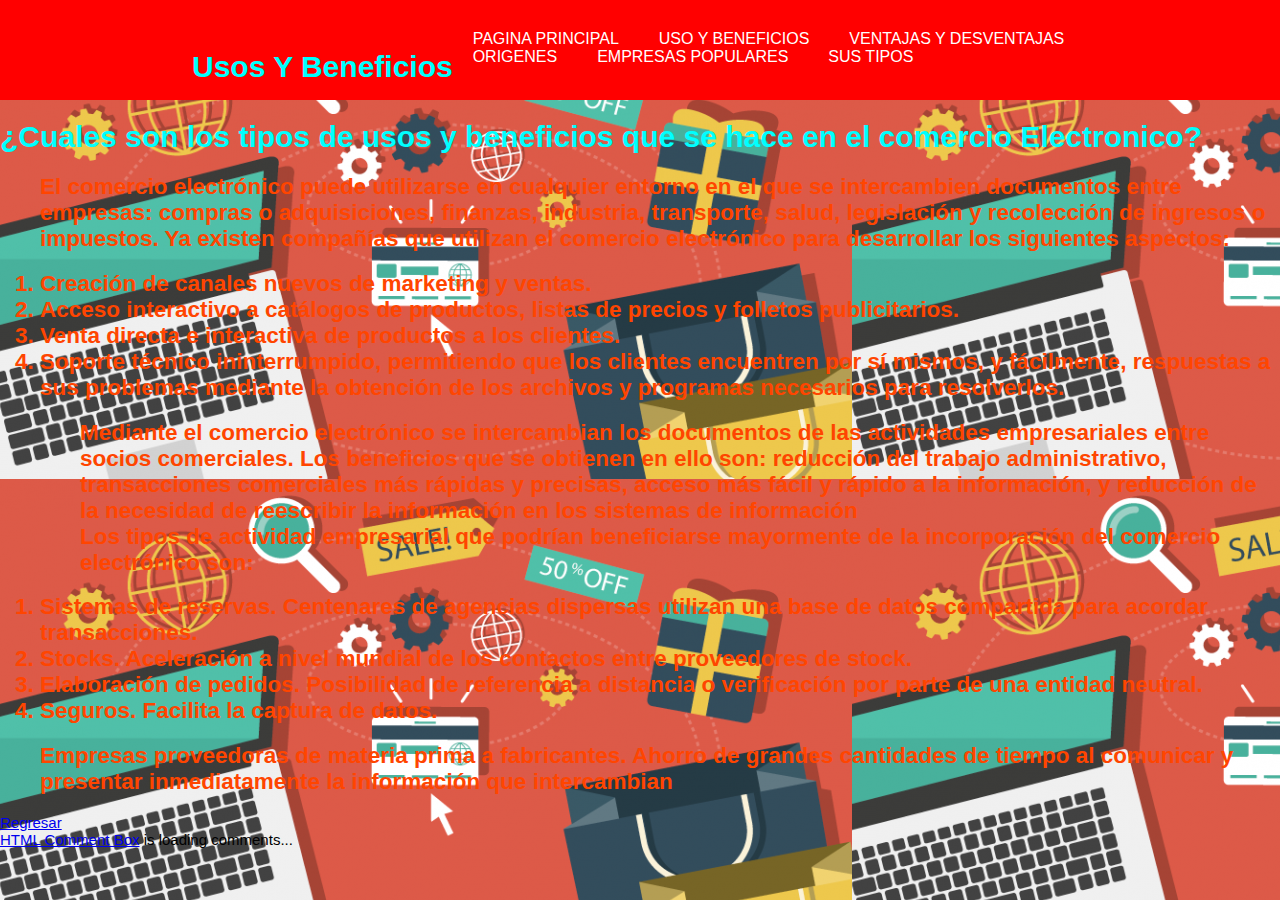
<file: Proyecto2/Ventajas.html>
<!DOCTYPE html>
<html lang="en">
<head>
    <meta charset="UTF-8">
    <meta name="viewport" content="width=device-width, initial-scale=1.0">
    <meta http-equiv="X-UA-Compatible" content="ie=edge">
    <title>SoyUnach</title>
    <link rel="stylesheet" href="css/style.css">
</head>
<body background="img/tarjetas.jpg">
    <header>
        <div class="Contenedor">
            <div id="marca">
            <h1>Usos Y Beneficios</h1>
        </div>
        <ul> <li><a href="index.html">Pagina Principal</a></li>
            <li><a href="Ventajas.html">Uso Y Beneficios</a></li>
            <li><a href="usosBeneficios.html">Ventajas y Desventajas</a></li>
            <li><a href="origen.html">Origenes</a></li>
            <li><a href="empresas.html">Empresas Populares</a></li>
            <li><a href="tipos de comercio electronico.html">Sus Tipos</a></li>
        </ul>
        </div>
       </header>
       <head>
       
       <h1>¿Cuales son los tipos de usos y beneficios que se hace  en el comercio Electronico?</h1>
   
       <ul>
        <h2>El comercio electrónico puede utilizarse en cualquier entorno en el que se intercambien documentos entre empresas: compras o adquisiciones, finanzas, industria, transporte, salud, legislación y recolección de ingresos o impuestos. Ya existen compañías que utilizan el comercio electrónico para desarrollar los siguientes aspectos:</h2>
    </ul>  
    <ol>
        <h2>
            <li>         Creación de canales nuevos de marketing y ventas.
            </li>
            <li>     Acceso interactivo a catálogos de productos, listas de precios y folletos publicitarios.</li>
                <li>     Venta directa e interactiva de productos a los clientes.
                </li>
                <li>
                Soporte técnico ininterrumpido, permitiendo que los clientes encuentren por sí mismos, y fácilmente, respuestas a sus problemas mediante la obtención de los archivos y programas necesarios para resolverlos.
    
            </li>
        </h2></ol> 
    </head>
    <ul>
        <h2>
        <ol>Mediante el comercio electrónico se intercambian los documentos de las actividades empresariales entre socios comerciales. Los beneficios que se obtienen en ello son: reducción del trabajo administrativo, transacciones comerciales más rápidas y precisas, acceso más fácil y rápido a la información, y reducción de la necesidad de reescribir la información en los sistemas de información</ol>
        <ol>Los tipos de actividad empresarial que podrían beneficiarse mayormente de la incorporación del comercio electrónico son:</ol>   
    </h2>
    </ul>
<ol>
    <h2>
        <li>         Sistemas de reservas. Centenares de agencias dispersas utilizan una base de datos compartida para acordar transacciones.
</li>
        <li>         Stocks. Aceleración a nivel mundial de los contactos entre proveedores de stock.
        </li>
        <li>     Elaboración de pedidos. Posibilidad de referencia a distancia o verificación por parte de una entidad neutral.
        </li>
        <li>     Seguros. Facilita la captura de datos.</li>
</ol>
<dd><h2>Empresas proveedoras de materia prima a fabricantes. Ahorro de grandes cantidades de tiempo al comunicar y presentar inmediatamente la información que intercambian 
</h2></dd>
</h2>
<a href="index.html">Regresar</a>

<div id="HCB_comment_box"><a href="http://www.htmlcommentbox.com">HTML Comment Box</a> is loading comments...</div>
<link rel="stylesheet" type="text/css" href="https://www.htmlcommentbox.com/static/skins/bootstrap/twitter-bootstrap.css?v=0" />
<script type="text/javascript" id="hcb"> /*<!--*/ if(!window.hcb_user){hcb_user={};} (function(){var s=document.createElement("script"), l=hcb_user.PAGE || (""+window.location).replace(/'/g,"%27"), h="https://www.htmlcommentbox.com";s.setAttribute("type","text/javascript");s.setAttribute("src", h+"/jread?page="+encodeURIComponent(l).replace("+","%2B")+"&mod=%241%24wq1rdBcg%24p55cinJBx9srvRKkQlP8j1"+"&opts=16862&num=10&ts=1570317153001");if (typeof s!="undefined") document.getElementsByTagName("head")[0].appendChild(s);})(); /*-->*/ </script>
</body>
</html>
</file>
<file: Proyecto2/css/style.css>
body{
    background-color: forestgreen;
    padding: 0;
    margin:0;
    font:15px Arial,Helvetica;
}
header{
    background-color:red;
    color:wheat;
    padding-top: 30px;
    min-height: 70px;
    border-bottom: 5px solid=blue;


}
.Contenedor{
width:70%;
margin: auto;
}
header #marca{
float:left;
}
header nav{
float: right;
margin-top: 10px;
}
header ul{
    margin: 0;
    padding: 0;
}
header li{
    float: left;
    display: inline;
    padding: 0 20px 0 20px;
}
header a{
    color: #fff;
    text-decoration: #1293d4;
    text-transform: uppercase;
    font-size: 16px;
}
header a:hover{
    color:#ccc;
    font-weight: bold;
}
h1{
    color: black;
    color: aqua;
    text-anchor: middle;
    text-decoration-color: yellow;
}
h2{
    color-adjust: nome;
    color:orangered;
    
}
dd{
    text-decoration-color: azure;
    text-decoration:Arial;
}
</file>
